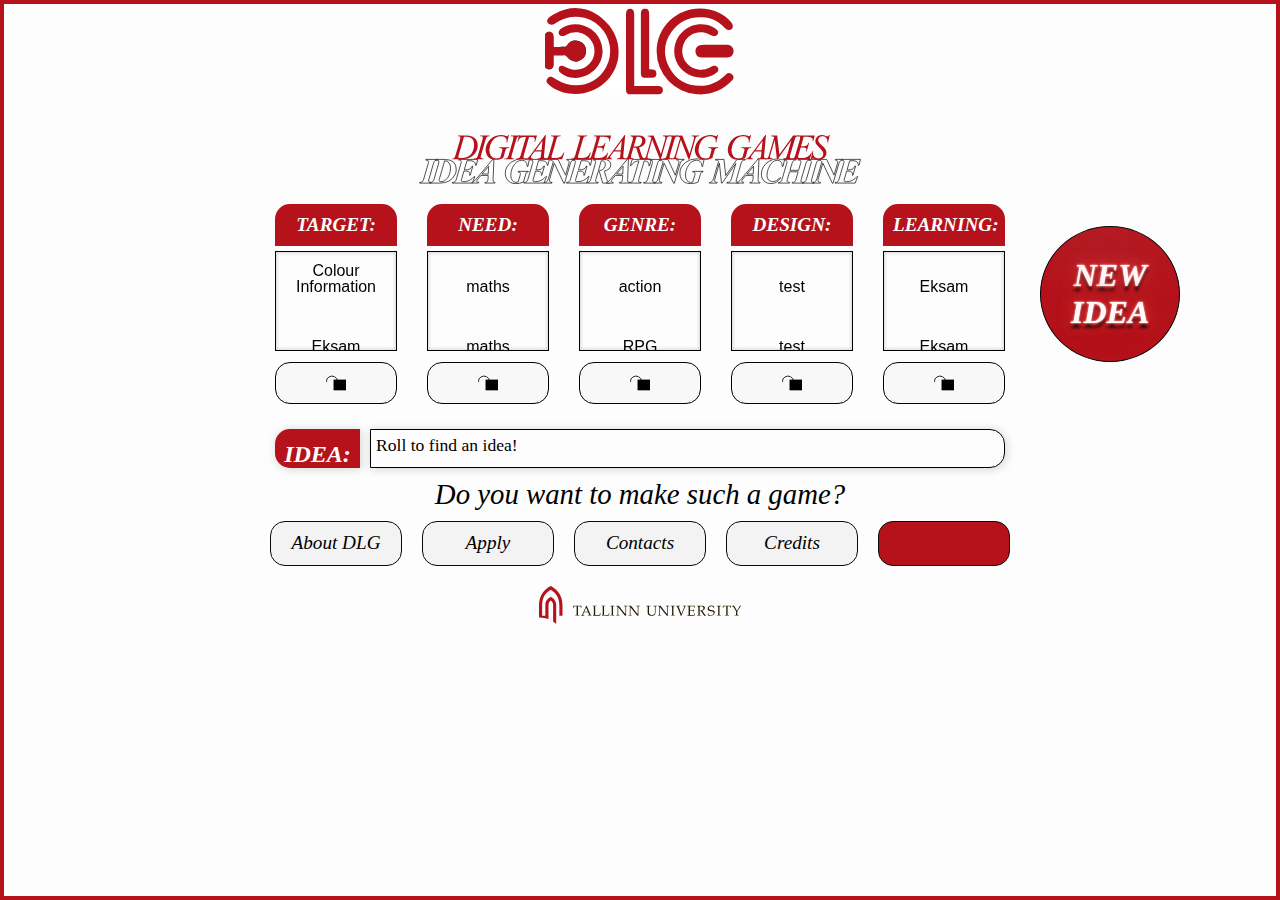
<file: index.html>
<!DOCTYPE html>
<html lang="en">
<head>
    <meta charset="UTF-8">
    <meta name="viewport" content="width=device-width, initial-scale=1.0">
    <meta http-equiv="X-UA-Compatible" content="ie=edge">
    <link rel="stylesheet" type="text/css" href="./stylesheets/game.css">
    <script>let fromDatabase=[["1","targetGroup","Colour%Information","Understand how the color information is stored in the computer","adult market"],["2","targetGroup","Eksam","Game for Adults market","adults"],["3","problem","maths","Game about maths","maths"],["4","genre","action","action game","action"],["5","eksam","eksam","eksam","eksam"],["6","designElement","test","test","test"],["7","learningMethod","Eksam","test","test"],["8","targetGroup","Kids","game for kids","kids"],["9","targetGroup","Teenagers","game for teenagers","teenagers"],["10","genre","RPG","RPG game","role playing game"],["11","genre","mystery","mystery game","mystery"],["12","eksam","eksam","eksam","eksam"],["13","eksam","eksam","eksam","eksam"],["14","eksam","Eksam","eksam","eksam"],["15","Eksam","Eksam","Eksam","Eksam"],["16","eksam","eksam","eksam","eksam"]]</script>
    <script src="./db_handler/dataHandler.js"></script>
	<script src="./gamejs/slot.js"></script>
	<script src="./gamejs/gameMain.js"></script>
    <title>Game Idea Bandit</title>

</head>
<body>
    <div id="left"></div>
    <div id="right"></div>
    <div id="top"></div>
    <div id="bottom"></div>

    <div class="loaderBody" id="loaderBody">
        <div class="loader" id="loader">
        </div>
    </div>

    <img src="img/dlg.svg" alt="Digital Learning Games logo" class="logoImg">
    <img src="img/heading.svg" alt="Digital Learning Games, Idea Generating Machine" class="logoHeading">


    <div class="gameBody" id="gameBody">

        <ul class="categoryList">
            <li class="categoryItem ciTarget">Target:</li>
            <li class="categoryItem ciNeed">Need:</li>
            <li class="categoryItem ciGenre">Genre:</li>
            <li class="categoryItem ciDesign">Design:</li>
            <li class="categoryItem ciLearning">Learning:</li>
        </ul>

        <div class="gameBodySlots gameGrid">
            <div class="gameSlotItem gsTarget">
                <canvas id="slot1"></canvas>
            </div>

            <div class="gameSlotItem gsNeed">
                <canvas id="slot2"></canvas>
            </div>

            <div class="gameSlotItem gsGenre">
                <canvas id="slot3"></canvas>
            </div>

            <div class="gameSlotItem gsDesign">
                <canvas id="slot4"></canvas>
            </div>

            <div class="gameSlotItem gsLearning">
                <canvas id="slot5"></canvas>
            </div>

            <div class="gameStartBtn">
                <button type="button" id="rollButton" class="gameStart blinking" onclick="initGame()"><b><span>New<br>idea</span></b></button>
            </div>
        </div>

        <div class="gameHoldBtn">
            <button type="button" id="holdButton1" class="gameHoldItem" onclick="holdButtonToggler(0)" disabled>
				<img src="img/lock_open.svg" id="lock1" class="lock-icon">
			</button>
            <button type="button" id="holdButton2" class="gameHoldItem" onclick="holdButtonToggler(1)" disabled>
				<img src="img/lock_open.svg" id="lock2" class="lock-icon">
			</button>
            <button type="button" id="holdButton3" class="gameHoldItem" onclick="holdButtonToggler(2)" disabled>
				<img src="img/lock_open.svg" id="lock3" class="lock-icon">
			</button>
            <button type="button" id="holdButton4" class="gameHoldItem" onclick="holdButtonToggler(3)" disabled>
				<img src="img/lock_open.svg" id="lock4" class="lock-icon">
			</button>
            <button type="button" id="holdButton5" class="gameHoldItem" onclick="holdButtonToggler(4)" disabled>
				<img src="img/lock_open.svg" id="lock5" class="lock-icon">
			</button>
        </div>
    </div>

    <div class="idea">
        <div class="ideaGrid">
            <h2 class="ideaHeading">Idea:</h2>
            <p id="ideaText" class="ideaText">Shooter game for Elemntary school kids with Non Player Characters that is based on self evaluation</p>
        </div>
        <h3>Do you want to make such a game?</h3>
    </div>

    <div class="menu">
        <ul class="menuList">
            <li class="menuItem"><a href="">About DLG</a></li>
            <li class="menuItem"><a href="https://estonia.dreamapply.com/courses/course/375-msc-digital-learning-games" target="_blank">Apply</a></li>
            <li class="menuItem"><a href="">Contacts</a></li>
            <li class="menuItem"><a href="">Credits</a></li>
            <li class="menuItem menuR"><a href="" ></a></li>
        </ul>
    </div>

    <a href="https://www.tlu.ee" target="_blank" class="linkLogoTLU"><img src="img/tlu.svg" alt="Tallinn University logo" class="logoTLU"></a>

    <div id="infoModal" class="modal">

        <!-- Modal content -->
        <div class="modal-content">
          <div class="modal-header">
            <span class="close">&times;</span>
            <h2>Detailed Information</h2>
          </div>
          <div class="modal-body" id="modal-body-id">
            
          </div>
          <div class="modal-footer">
            <h3></h3>
          </div>
        </div>
      
    </div>
    <!-- Modal Script Init -->
    <script src="./gamejs/modal.js"></script>
    
</body>
</html>
</file>
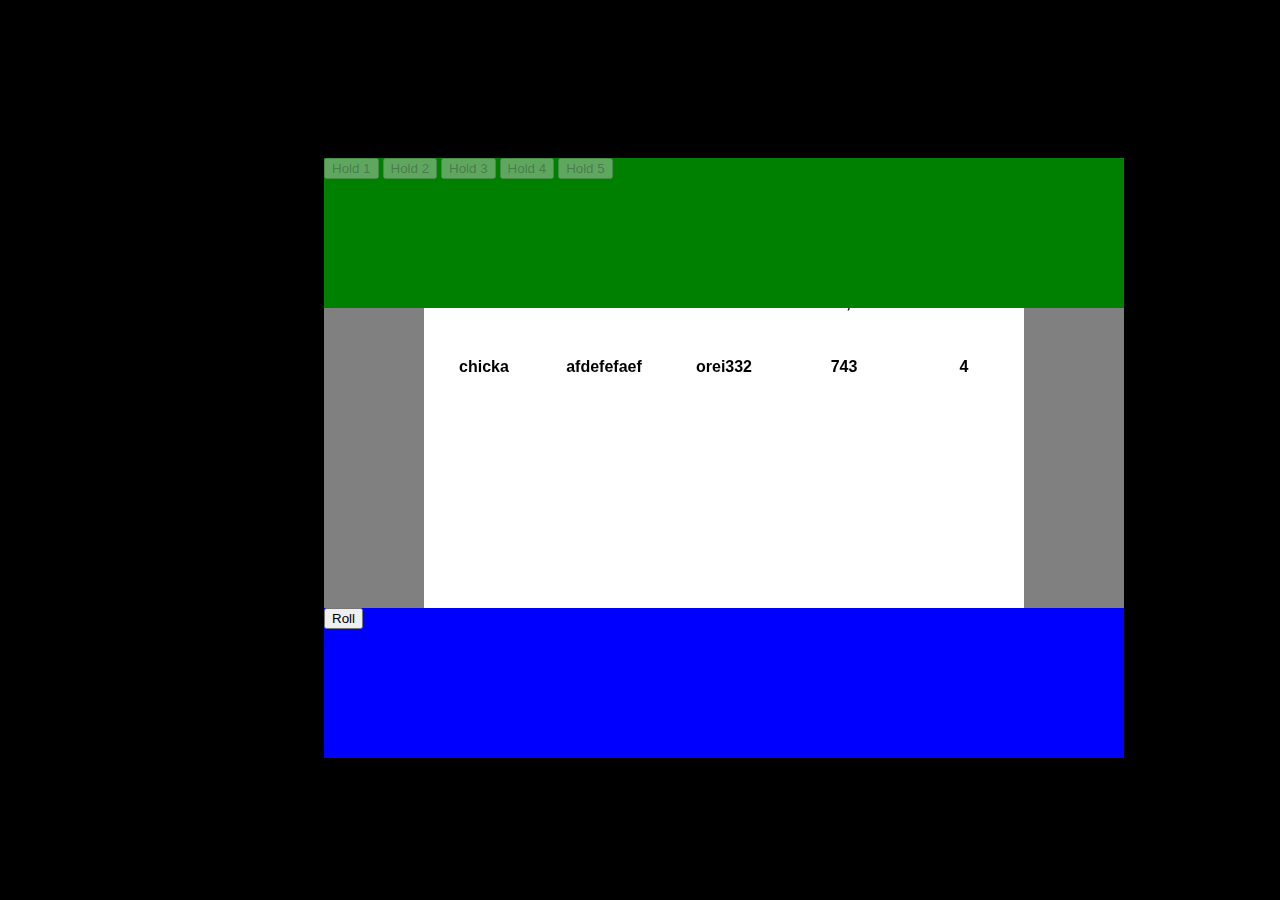
<file: game/index.html>
<!DOCTYPE html>
<html lang="en">
<head>
    <meta charset="UTF-8">
    <meta name="viewport" content="width=device-width, initial-scale=1.0">
    <meta http-equiv="X-UA-Compatible" content="ie=edge">
    <script src="code.js"></script>
    <title>Game Idea Bandit</title>

    <style>
    
    body{
        background-color:black;
        overflow: hidden;
    }

    canvas{
        position: relative;
        float:left;

    }

    .gameBody{
        background-color: white;
        position:relative;
        height: 600px;
        width: 800px;
        top: 150px;
        left: 25%;
        
    }

    .gameBodyHeader{
        background-color: green;
        position: relative;
        width: 100%;
        height: 25%;
        z-index: 3;
    }

    .gameBodySlots{
        background-color: white;
        position: relative;
        width: 600px;
        height: 100%;
        left: 100px;
        z-index: 1;
        overflow: hidden;
    }

    .gameBodySlotsSides{
        background-color: gray;
        position: relative;
        width: 100%;
        height: 50%;
        z-index: 2;
    }

    .gameBodyFooter{
        background-color: blue;
        position: relative;
        width: 100%;
        height: 25%;
        z-index: 3;
    }
    .gameBodySlotsOverlay{
        background-color: white;
        position: relative;
        width: 100%;
        height: 75%;
        top: 25%;
        z-index: 3;
    }

        /* The Modal (background) */
    .modal {
        display: none; /* Hidden by default */
        position: fixed; /* Stay in place */
        z-index: 15; /* Sit on top */
        padding-top: 100px; /* Location of the box */
        left: 0;
        top: 0;
        width: 300px; /* Full width */
        height: 600px; /* Full height */
        overflow: auto; /* Enable scroll if needed */
        background-color: rgb(0,0,0); /* Fallback color */
        background-color: rgba(0,0,0,0.4); /* Black w/ opacity */
    }

    /* Modal Content */
    .modal-content {
        position: relative;
        background-color: #fefefe;
        margin: auto;
        padding: 0;
        border: 1px solid #888;
        width: 80%;
        box-shadow: 0 4px 8px 0 rgba(0,0,0,0.2),0 6px 20px 0 rgba(0,0,0,0.19);
        -webkit-animation-name: animatetop;
        -webkit-animation-duration: 0.4s;
        animation-name: animatetop;
        animation-duration: 0.4s
    }

    /* Add Animation */
    @-webkit-keyframes animatetop {
        from {top:-300px; opacity:0} 
        to {top:0; opacity:1}
    }

    @keyframes animatetop {
        from {top:-300px; opacity:0}
        to {top:0; opacity:1}
    }

    @-webkit-keyframes spin {
        0% { -webkit-transform: rotate(0deg); }
        100% { -webkit-transform: rotate(360deg); }
    }

    @keyframes spin {
        0% { transform: rotate(0deg); }
        100% { transform: rotate(360deg); }
    }

        /* Add animation to "page content" */
    .animate-bottom {
        position: relative;
        -webkit-animation-name: animatebottom;
        -webkit-animation-duration: 1s;
        animation-name: animatebottom;
        animation-duration: 1s
    }

    @-webkit-keyframes animatebottom {
        from { bottom:-100px; opacity:0 } 
        to { bottom:0px; opacity:1 }
    }

    @keyframes animatebottom { 
        from{ bottom:-100px; opacity:0 } 
        to{ bottom:0; opacity:1 }
    }

    /* The Close Button */
    .close {
        color: white;
        float: right;
        font-size: 28px;
        font-weight: bold;
    }

    .close:hover,
    .close:focus {
        color: #000;
        text-decoration: none;
        cursor: pointer;
    }

    .modal-header {
        padding: 2px 16px;
        background-color: #5cb85c;
        color: white;
    }

    .modal-body {padding: 2px 16px;}

    .modal-footer {
        padding: 2px 16px;
        background-color: #5cb85c;
        color: white;
    }

    .loader {
        position: absolute;
        left: 50%;
        top: 50%;
        z-index: 999;
        width: 150px;
        height: 150px;
        margin: -75px 0 0 -75px;
        border: 16px solid #f3f3f3;
        border-radius: 50%;
        border-top: 16px solid #3498db;
        width: 120px;
        height: 120px;
        -webkit-animation: spin 2s linear infinite;
        animation: spin 2s linear infinite;
    }
    .loaderBody{
        position: absolute;
        z-index: 998;
        width: 100%;
        height: 100%;
        background-color: black;
    }

    </style>

</head>
<body>

    <div class="loaderBody" id="loaderBody">
        <div class="loader" id="loader">
        </div>
    </div>

    <div class="gameBody" id="gameBody">

        <div class="gameBodyHeader">
            <button type="button" id=holdButton1 onclick="holdSelection(0)" disabled>Hold 1</button>
            <button type="button" id=holdButton2 onclick="holdSelection(1)" disabled>Hold 2</button>
            <button type="button" id=holdButton3 onclick="holdSelection(2)" disabled>Hold 3</button>
            <button type="button" id=holdButton4 onclick="holdSelection(3)" disabled>Hold 4</button>
            <button type="button" id=holdButton5 onclick="holdSelection(4)" disabled>Hold 5</button>
        </div>

        <div class="gameBodySlotsSides">
            <div class="gameBodySlots">
                <canvas id="slot1">

                </canvas>

                <canvas id="slot2">

                </canvas>

                <canvas id="slot3">

                </canvas>

                <canvas id="slot4">

                </canvas>

                <canvas id="slot5">

                </canvas>
                <div class="gameBodySlotsOverlay">

                </div>
            </div>
        </div>

        <div class="gameBodyFooter">
            <button type="button" id="rollButton" onclick="initRoll()">Roll</button>
        </div>
    </div>

    <div id="infoModal" class="modal">

        <!-- Modal content -->
        <div class="modal-content">
          <div class="modal-header">
            <span class="close">&times;</span>
            <h2>Detailed Information</h2>
          </div>
          <div class="modal-body" id="modal-body-id">
            
          </div>
          <div class="modal-footer">
            <h3></h3>
          </div>
        </div>

        <script>
            //Modal activation
            var modal = document.getElementById("infoModal")
            var span = document.getElementsByClassName("close")[0]
            var slot1 = document.getElementById("slot1")
            var slot2 = document.getElementById("slot2")
            var slot3 = document.getElementById("slot3")
            var slot4 = document.getElementById("slot4")
            var slot5 = document.getElementById("slot5")
            
            slot1.onclick = function(){
                if(gameSession == 0 && turn>0){
                    modal.style.display = "block"
                    document.getElementById("modal-body-id").innerHTML = "<p>You clicked: "+winnersText[0]+"</p>"
                }
                else if(turn==0){
                    modal.style.display = "block"
                    document.getElementById("modal-body-id").innerHTML = "<p>If you want more information, play the game first!</p>"
                }
            }
            slot2.onclick = function(){
                if(gameSession == 0 && turn>0){
                    modal.style.display = "block"
                    document.getElementById("modal-body-id").innerHTML = "<p>You clicked: "+winnersText[1]+"</p>"
                }
                else if(turn==0){
                    modal.style.display = "block"
                    document.getElementById("modal-body-id").innerHTML = "<p>If you want more information, play the game first!</p>"
                }
            }
            slot3.onclick = function(){
                if(gameSession == 0 && turn>0){
                    modal.style.display = "block"
                    document.getElementById("modal-body-id").innerHTML = "<p>You clicked: "+winnersText[2]+"</p>"
                }
                else if(turn==0){
                    modal.style.display = "block"
                    document.getElementById("modal-body-id").innerHTML = "<p>If you want more information, play the game first!</p>"
                }
            }
            slot4.onclick = function(){
                if(gameSession == 0 && turn>0){
                    modal.style.display = "block"
                    document.getElementById("modal-body-id").innerHTML = "<p>You clicked: "+winnersText[3]+"</p>"
                }
                else if(turn==0){
                    modal.style.display = "block"
                    document.getElementById("modal-body-id").innerHTML = "<p>If you want more information, play the game first!</p>"
                }
            }
            slot5.onclick = function(){
                if(gameSession == 0 && turn>0){
                    modal.style.display = "block"
                    document.getElementById("modal-body-id").innerHTML = "<p>You clicked: "+winnersText[4]+"</p>"
                }
                else if(turn==0){
                    modal.style.display = "block"
                    document.getElementById("modal-body-id").innerHTML = "<p>If you want more information, play the game first!</p>"
                }
            }
            span.onclick = function(){
                modal.style.display = "none"
            }
            window.onclick = function(event) {
                if(event.target == modal){
                     modal.style.display = "none"
                }
            }
        </script>
      
    </div>
    
</body>
</html>
</file>
<file: stylesheets/game.css>
* {
    box-sizing: border-box;
}

body{
    background-color:rgb(253, 253, 253);
    font-family: 'Times New Roman', Times, serif;
}

canvas{
    position: relative;
}

/* Servad */

#top, #bottom, #left, #right {
    background: #B5121B;
    position: fixed;
    opacity: 1;
    z-index: 0;
}

#left, #right {
    top: 0; bottom: 0;
    width: 4px;
}

#left { left: 0; }
#right { right: 0; }

#top, #bottom {
    left: 0; right: 0;
    height: 4px;
}

#top { top: 0; }
#bottom { bottom: 0; }

/* Game with caption */

.logoImg {
    display: block;
    margin: 0 auto;
    max-width: 15%;
    margin-bottom: 40px;
}

.logoHeading {
    display: block;
    margin: 0 auto 20px auto;
    max-width: 35%;
}

h1 {
    color: #B5121B;
    padding: 10px;
    margin: 0 5px;
    text-align: center;
    font-style: italic;
    text-transform: uppercase; 
}

.subHeading {
    color: rgb(61, 61, 61);
}

.categoryList {
    display: grid;
    list-style: none;
    grid-template-columns: 152px 152px 152px 152px 152px;
    padding-left: 0;
    margin-bottom: 5px;
}

.categoryItem {
    color: rgb(253, 253, 253);
    text-align: center;
    font-style: italic;
    font-weight: bold;
    font-size: 1.2em;
    text-transform: uppercase; 
    background: #B5121B;
    margin: 0 15px;
    padding: 10px;
    border-radius: 15px 15px 0 0;
}

.gameBody{
    background-color: rgb(253, 253, 253);
    position:relative;
    width: 760px;
    margin: 0 auto;
}

.gameBodySlots{
    display: flex;
    flex-flow: row wrap;
    position: relative;
    z-index: 1;
}

.gameGrid {
    display: grid;
    grid-template-columns: 152px 152px 152px 152px 152px 100px;
}

.gameSlotItem {
    background: rgb(253, 253, 253);  
    border: 1px solid black;
    margin: 0 15px;
    height: 100px;
    overflow: hidden;
    box-shadow: inset 0 0 4px #c5c4c4;
}

.gameStart {
    font-family: 'Times New Roman', Times, serif;
    position: relative;
    border-radius: 50%;
    background-color: #B5121B;
    border: 1px solid black;
    color: white;
    padding: 30px;
    text-align: center;
    font-size: 2em;
    margin: -25px 0 0 20px;
    font-style: italic;
    text-transform: uppercase; 
}

.gameHoldBtn {
    display: grid;
    grid-template-columns: 152px 152px 152px 152px 152px;
    margin-bottom: 20px;
}


/* Button blinking */

.blinking b{
    color: #FFFAFA;
    text-shadow: 0 -40px 100px, 0 0 2px, 0 0 1em #a01b1b, 0 0 0.5em #ff4444, 0 0 0.1em #ff4444, 0 5px 3px #000;
  }
  .blinking b span{
    animation: blink linear infinite 5s;
  }
  @keyframes blink {
    78% {
      color: inherit;
      text-shadow: inherit;
    }
    79%{
       color:rgb(216, 25, 34);
    }
    80% {
      
      text-shadow: none;
    }
    81% {
      color: inherit;
      text-shadow: inherit;
    }
    82% {
      color: rgb(202, 29, 37);
      text-shadow: none;
    }
    83% {
      color: inherit;
      text-shadow: inherit;
    }
    92.5% {
      color: #B5121B;
      text-shadow: none;
    }

  }

.gameHoldItem {
    margin: 0px 15px 5px 15px;
    border: 1px solid black;
    border-radius: 15px; 
    padding: 10px;
}

.lock-icon{
	vertical-align: middle;
	height: 20px;
	width: 20px;
}

/* Idea */

.idea {
    position:relative;
    width: 760px;
    margin: 0 auto;
}

.ideaGrid {
    display: grid;
    grid-template-columns: 100px 660px;
    margin-bottom: 10px;
}

.ideaHeading {
    color: rgb(253, 253, 253);
    text-align: center;
    font-style: italic;
    text-transform: uppercase; 
    background: #B5121B;
    border-radius: 15px 0 0 15px;
    margin: 0 0 0 15px;
    padding-top: 12px; 
    box-shadow: 1px 1px 10px rgb(209, 209, 209);
}

.ideaText {
    border: 1px solid black;
    border-radius: 0 15px 15px 0; 
    padding: 5px;
    margin: 0 15px 0 10px;
    font-size: 1.1em;
    box-shadow: 1px 1px 10px rgb(209, 209, 209);
}

h3 {
    text-align: center;
    font-style: italic;
    font-weight: 500;
    font-size: 1.8em;
    margin-bottom: 10px;
    margin-top: 0;
}

/* Menu */

.menuList {
    display: grid;
    list-style: none;
    grid-template-columns: 152px 152px 152px 152px 152px;
    margin: 0 auto;
    width: 760px;
    padding-left: 0;
    margin-bottom: 20px;
}

.menuItem {
    border: 1px solid rgb(10, 10, 10);
    font-style: italic;
    text-align: center;
    border-radius: 15px;
    padding: 10px;
    margin: 0 10px;
    font-size: 1.2em;
    font-weight: 500;
    background-color: rgb(243, 243, 243);
}

.menuR {
    background-color: #B5121B;
}

.logoTLU {
    position: relative;
    display: block;
    margin: 0 auto;
    max-width: 16%;
}

a {
    color: black;
}

a:link {
    text-decoration: none;
}

a:visited {
    text-decoration: none;
}

/* Menu underline */

.menuItem {
    display: inline-block;
    color: #B5121B;
    text-decoration: none;
}

.menuItem::after {
    content: '';
    display: block;
    width: 0;
    height: 1px;
    background: #B5121B;
    transition: width .3s;
}

.menuItem:hover::after {
    width: 100%;
}

/* The Modal (background) */

.modal {
    display: none; /* Hidden by default */
    position: absolute; /* Middle of screen*/
    z-index: 15; /* Sit on top */
    padding-top: 150px; /* Location of the box */
    left: 50%;
    top: 50%;
    width: 100vw; /* Full width */
    height: 100vh; /* Full height */
    overflow: auto; /* Enable scroll if needed */
    background-color: rgb(0,0,0); /* Fallback color */
    background-color: rgb(0,0,0,0.4); /* Black w/ opacity */
    transform: translate(-50%, -50%);
}

/* Modal Content */
.modal-content {
    position: relative;
    background-color: #fefefe;
    margin: auto;
    padding: 0;
    border: 1px solid #888;
    width: 25%;
    box-shadow: 0 4px 8px 0 rgba(0,0,0,0.2),0 6px 20px 0 rgba(0,0,0,0.19);
    -webkit-animation-name: animatetop;
    -webkit-animation-duration: 0.4s;
    animation-name: animatetop;
    animation-duration: 0.4s
}

/* Add Animation */
@-webkit-keyframes animatetop {
    from {top:-300px; opacity:0} 
    to {top:0; opacity:1}
}

@keyframes animatetop {
    from {top:-300px; opacity:0}
    to {top:0; opacity:1}
}

@-webkit-keyframes spin {
    0% { -webkit-transform: rotate(0deg); }
    100% { -webkit-transform: rotate(360deg); }
}

@keyframes spin {
    0% { transform: rotate(0deg); }
    100% { transform: rotate(360deg); }
}

    /* Add animation to "page content" */
.animate-bottom {
    position: relative;
    -webkit-animation-name: animatebottom;
    -webkit-animation-duration: 1s;
    animation-name: animatebottom;
    animation-duration: 1s
}

@-webkit-keyframes animatebottom {
    from { bottom:-100px; opacity:0 } 
    to { bottom:0px; opacity:1 }
}

@keyframes animatebottom { 
    from{ bottom:-100px; opacity:0 } 
    to{ bottom:0; opacity:1 }
}

/* The Close Button */
.close {
    color: white;
    float: right;
    font-size: 28px;
    font-weight: bold;
}

.close:hover,
.close:focus {
    color: #000;
    text-decoration: none;
    cursor: pointer;
}

.modal-header {
    padding: 2px 16px;
    background-color: #B5121B;
    color: white;
}

.modal-body {padding: 2px 16px;}

.modal-footer {
    padding: 2px 16px;
    background-color: #B5121B;
    color: white;
}



.loader {
    position: absolute;
    left: 50%;
    top: 50%;
    z-index: 999;
    width: 150px;
    height: 150px;
    margin: -75px 0 0 -75px;
    border: 16px solid #f3f3f3;
    border-radius: 50%;
    border-top: 16px solid #3498db;
    width: 120px;
    height: 120px;
    -webkit-animation: spin 2s linear infinite;
    animation: spin 2s linear infinite;
}
.loaderBody{
    position: absolute;
    z-index: 998;
    width: 100%;
    height: 100%;
    background-color: black;
}

/* Min-width 1500 */

@media (min-width:1500px) {

    .logoImg {
        margin-top: 30px;
        margin-bottom: 60px;
        display: block;
    }

    .categoryList {
        margin-top: 20px;
    }

    .gameHoldBtn {
        margin-bottom: 60px;
    }

    .ideaGrid {
        margin-bottom: 40px;
    }

    h3 {
        font-size: 2.2em;
        margin-bottom: 60px;
    }

    .menuList {
        margin-bottom: 60px;
    }

}



/* Max-width 1100 */

@media all and (max-width:1100px) { 

    .logoImg {
        max-width: 15%;
    }
    
    .logoHeading {
        max-width: 45%;
    }

    .logoTLU {
        max-width: 25%;
    }

}

/* Medium screens */
@media all and (max-width: 800px) {

    /* .categoryList,
    .gameBodySlots,
    .gameHoldBtn {
        display: block;
    }

    .gameBody {
        display: grid;
        grid-template-columns: auto auto auto;
        grid-gap: 5px;
        grid-auto-rows: auto auto auto auto auto;
    }

    .ciTarget {
        grid-column: 1;
        grid-row: 1;
    }

    .ciNeed { 
        grid-column: 1;
        grid-row: 2;
    }

    .ciGenre {
        grid-column: 1;
        grid-row: 3;
    }

    .ciDesign {
        grid-column: 1;
        grid-row: 4;
    }

    .ciLearning {
        grid-column: 1;
        grid-row: 5;
    }

    .gsTarget {
        grid-column: 1;
        grid-row: 1;
    }

    .gsNeed { 
        grid-column: 1;
        grid-row: 2;
    }

    .gsGenre {
        grid-column: 1;
        grid-row: 3;
    }

    .gsDesign {
        grid-column: 1;
        grid-row: 4;
    }

    .gsLearning {
        grid-column: 1;
        grid-row: 5;
    } */

    .idea {
        display: block;
        width: 80%;
        margin: 0 auto;
        max-width: 600px;
    }

    .ideaGrid {
        display: flex;
        flex-direction: column;
    }

    .ideaHeading {
        border-radius: 5px;
        margin: 0 auto 5px auto;
        padding: 10px;

    }

    .ideaText {
        border-radius: 5px;
        margin:0 auto 10px auto;
    } 

    h3 {
        font-size: 1.4em;
        font-weight: 400;
        margin-bottom: 15px;
    }

    .menuList {
        display: flex;
        max-width: 90%;
        justify-content: center;
    }
}

@media all and (max-width: 500px) {
    .menuList {
        max-width: 40%;
        flex-direction: column;
    }

    .menuItem {
        margin-bottom: 5px;
        font-size: 1em;
    }

    .logoImg {
        max-width: 20%;
        margin-bottom: 20px;
    }
    
    .logoHeading {
        max-width: 65%;
    }

    .logoTLU {
        max-width: 45%;
    }
}
</file>
